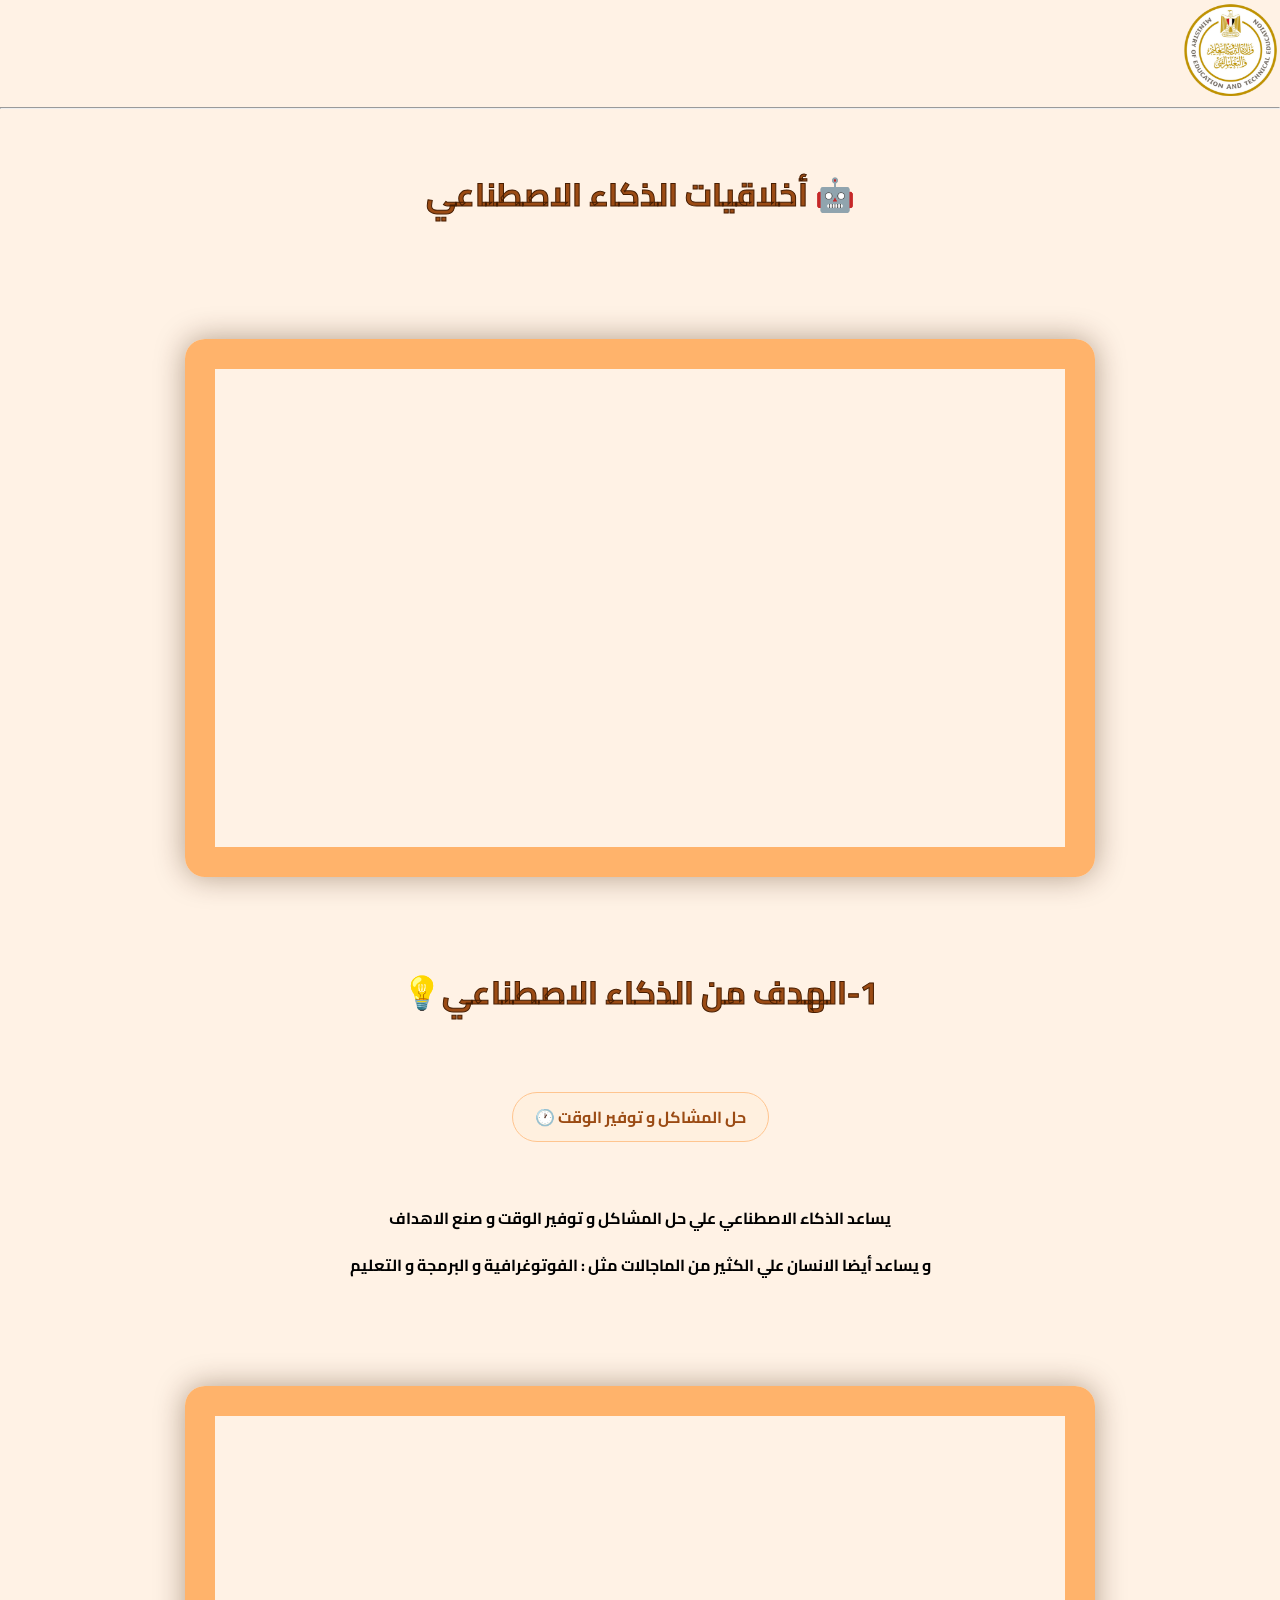
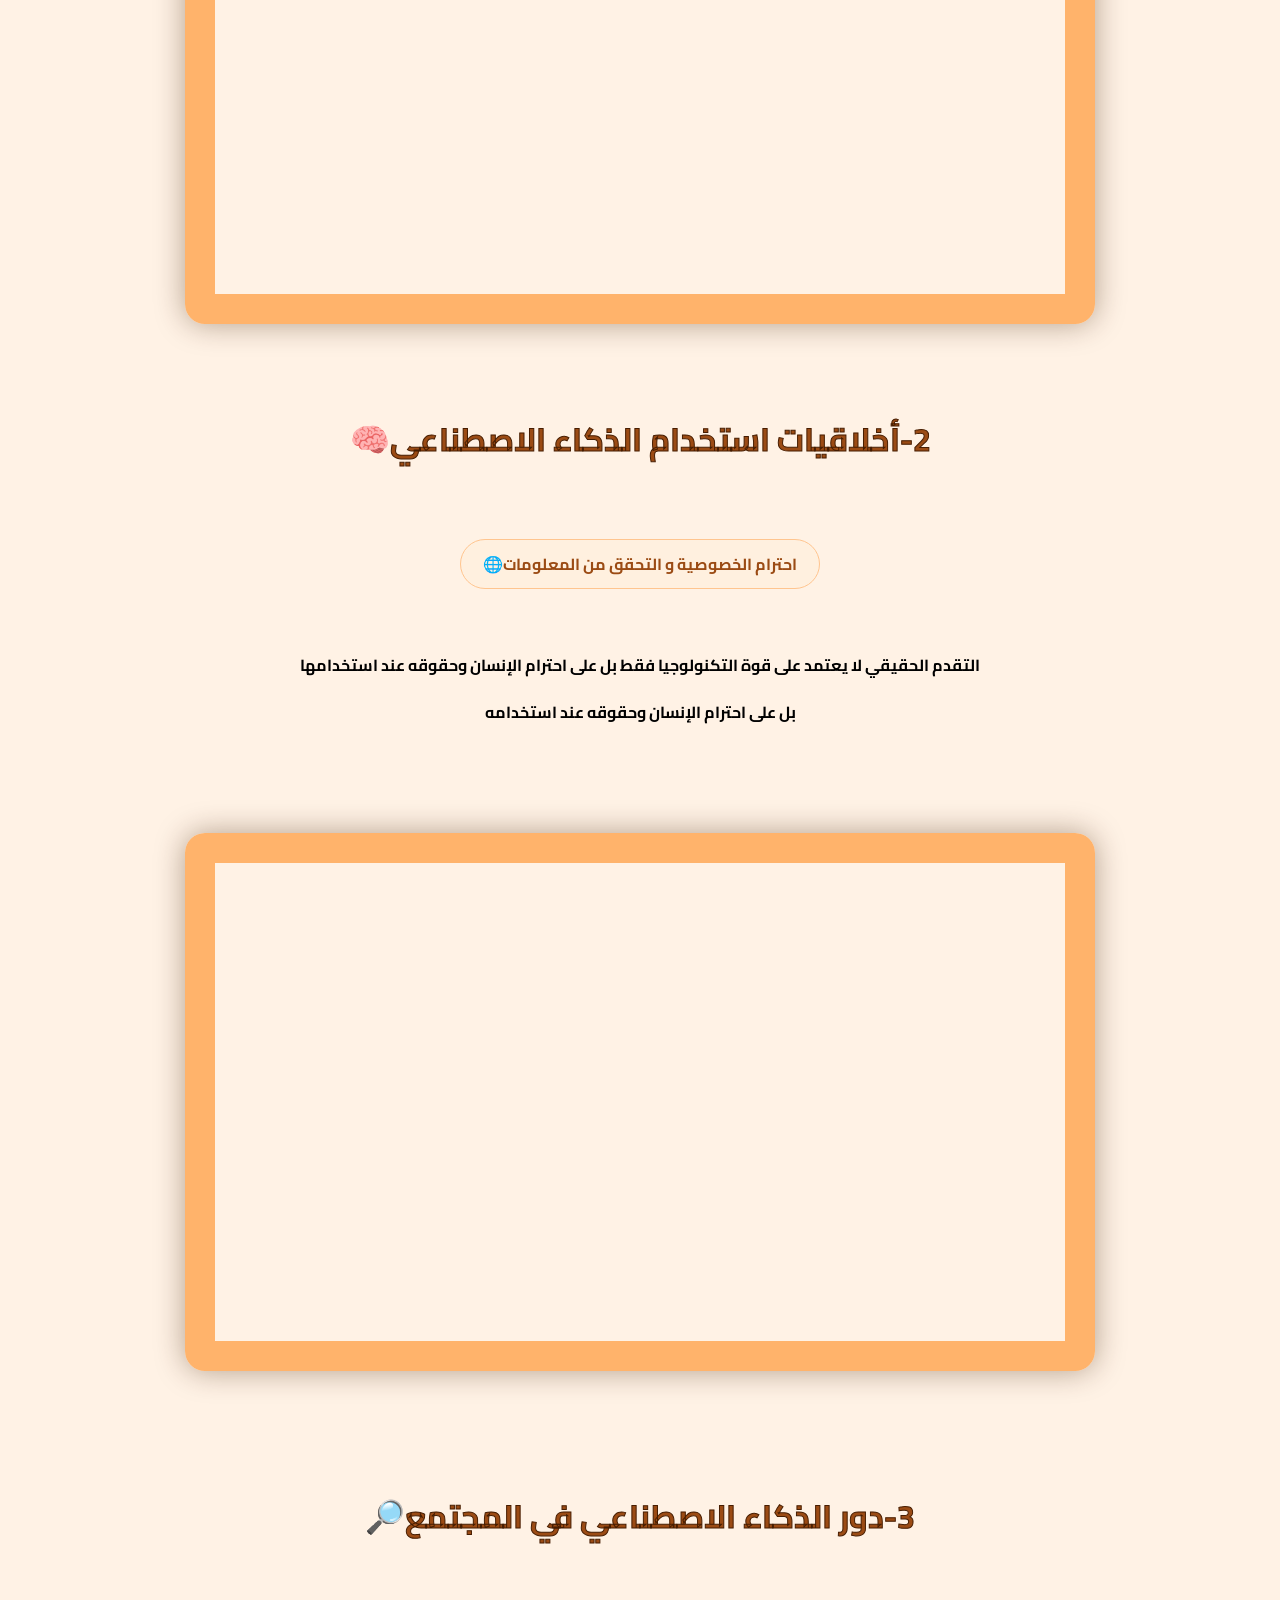
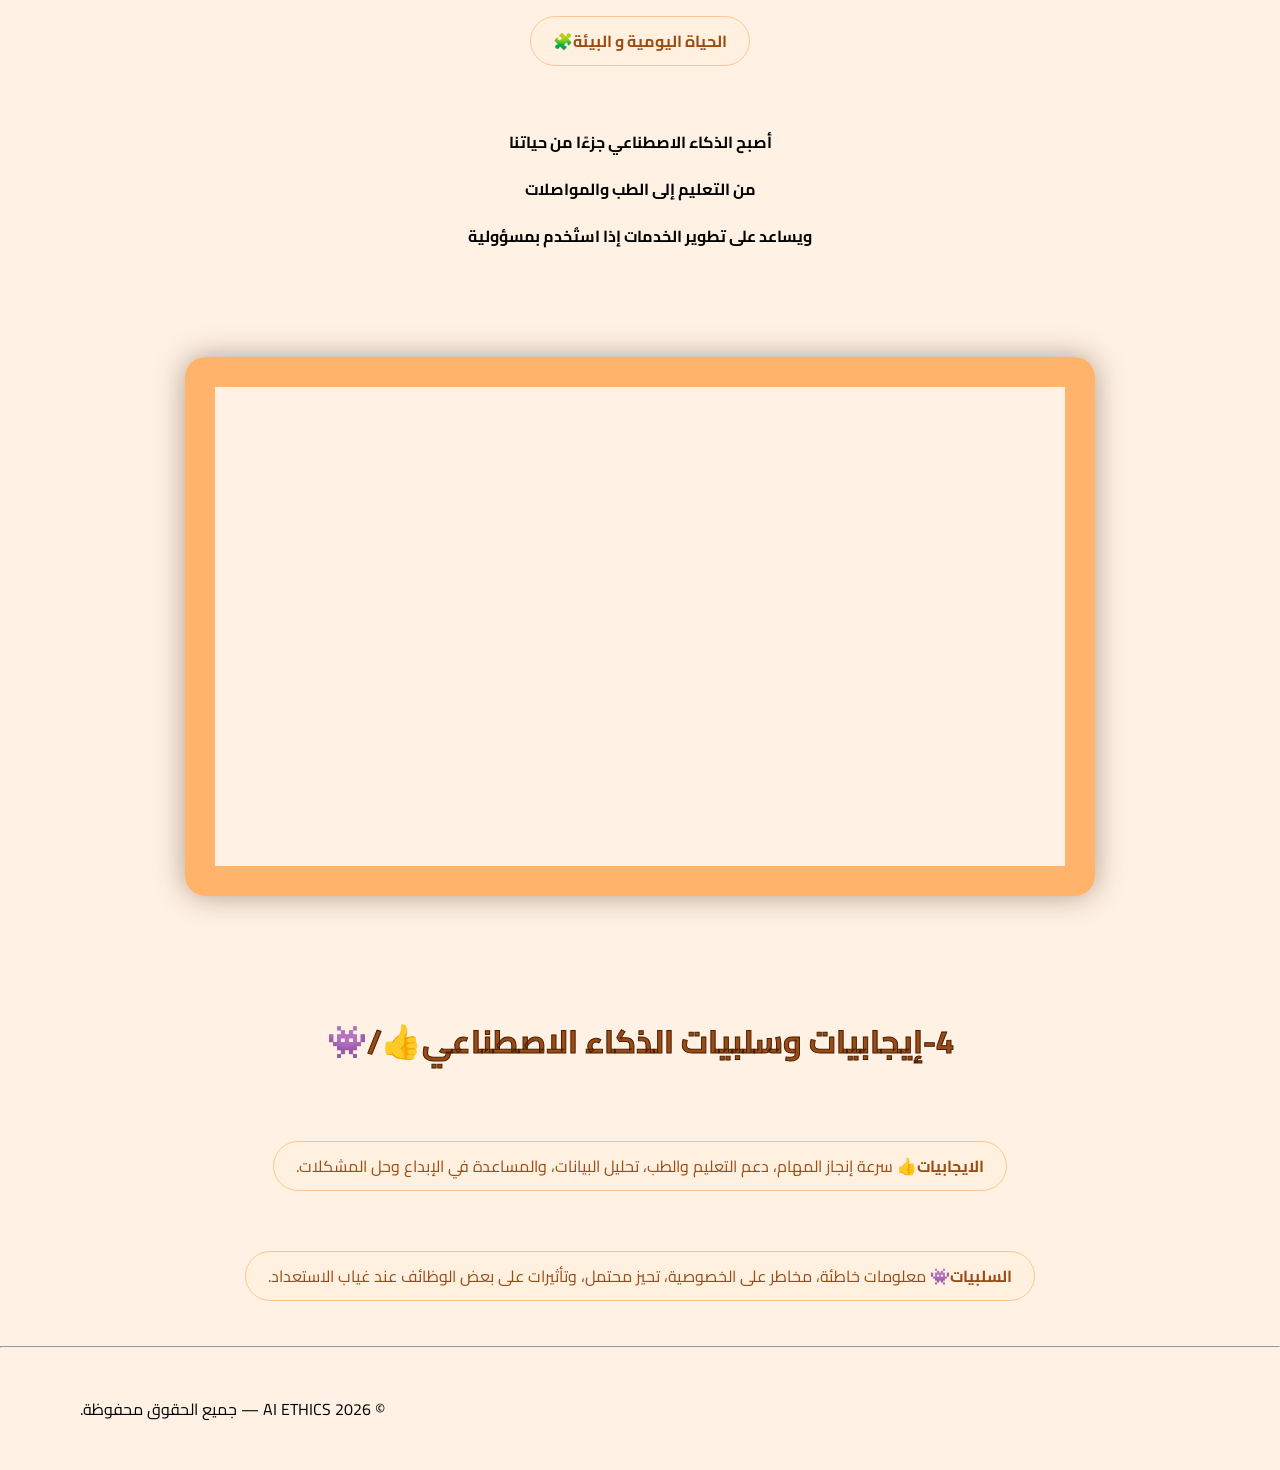
<file: bage1.html>
<!doctype html>
<html lang="en-ar" dir="rtl">

<head>
  <meta charset="UTF-8" />
  <meta name="viewport" content="width=device-width, initial-scale=1.0" />
  <title>أخلاقيات الذكاء الاصطناعي</title>
  <link rel="icon" href="icons8-html-5-48.png">
</head>

<body>
  <img src="logo.png" alt="logo" />
  <hr />
  <br />
  <h1><strong>🤖 أخلاقيات الذكاء الاصطناعي</strong></h1>
  <br />
  <section class="video-section" dir="rtl">
    <div class="video-container">
      <iframe src="https://www.youtube.com/embed/lAWQqJyfXiI" title="أخلاقيات الذكاء الاصطناعي" allowfullscreen>
      </iframe>
    </div>
  </section>
  <h1><strong>1-الهدف من الذكاء الاصطناعي💡</strong></h1>
  <br />
  <div>
    <p class="potato"><strong>حل المشاكل و توفير الوقت 🕐</strong></p>
  </div>
  <br />
  <div>
    <p>
      <strong>
        يساعد الذكاء الاصطناعي علي حل المشاكل و توفير الوقت و صنع الاهداف
      </strong>
    </p>
  </div>
  <div>
    <p>
      <strong>
        و يساعد أيضا الانسان علي الكثير من الماجالات مثل : الفوتوغرافية و
        البرمجة و التعليم
      </strong>
    </p>
  </div>
  <br />
  <section class="video-section dir=" rtl">
    <div class="video-container">
      <iframe src="https://www.youtube.com/embed/6yDr7CWLJ8c" title="أخلاقيات الذكاء الاصطناعي" allowfullscreen>
      </iframe>
    </div>
  </section>
  <div>
    <h1><strong>2-أخلاقيات استخدام الذكاء الاصطناعي🧠</strong></h1>
  </div>
  <br />
  <div>
    <p class="potato">
      <strong>احترام الخصوصية و التحقق من المعلومات🌐</strong>
    </p>
  </div>
  <br />
  <div>
    <p>
      <strong>
        التقدم الحقيقي لا يعتمد على قوة التكنولوجيا فقط بل على احترام الإنسان
        وحقوقه عند استخدامها
      </strong>
    </p>
  </div>
  <p>
    <strong> بل على احترام الإنسان وحقوقه عند استخدامه </strong>
  </p>
  <br />
  <section class="video-section" dir="rtl">
    <div class="video-container">
      <iframe src="https://www.youtube.com/embed/PkW_CKEWZ6c" title="أخلاقيات الذكاء الاصطناعي" allowfullscreen>
      </iframe>
    </div>
  </section>
  <br />
  <div>
    <h1><strong>3-دور الذكاء الاصطناعي في المجتمع🔎</strong></h1>
  </div>
  <br />
  <div>
    <p class="potato">
      <strong>الحياة اليومية و البيئة🧩</strong>
    </p>
  </div>
  <br />
  <div>
    <p>
      <strong>
        أصبح الذكاء الاصطناعي جزءًا من حياتنا
      </strong>
    </p>
  </div>
  <div>
    <p>
      <strong>
        من التعليم إلى الطب والمواصلات
      </strong>
    </p>
  </div>
  <div>
    <p>
      <strong>
        ويساعد على تطوير الخدمات إذا استُخدم بمسؤولية
      </strong>
    </p>
  </div>
  <br />
  <section class="video-section" dir="rtl">
    <div class="video-container">
      <iframe src="https://www.youtube.com/embed/fBB7RJsJ1Ro" title="أخلاقيات الذكاء الاصطناعي" allowfullscreen>
      </iframe>
    </div>
  </section>
  <br />
  <div>
    <h1><strong>4-إيجابيات وسلبيات الذكاء الاصطناعي👍/👾</strong></h1>
  </div>
  <br />
  <div>
    <p class="tomato">
      <strong>الايجابيات👍</strong>
      سرعة إنجاز المهام،
      دعم التعليم والطب،
      تحليل البيانات،
      والمساعدة في الإبداع وحل المشكلات.
    </p>
  </div>
  <br />
  <div>
    <p class="tomato">
      <strong>السلبيات👾</strong>
      معلومات خاطئة،
      مخاطر على الخصوصية،
      تحيز محتمل،
      وتأثيرات على بعض الوظائف عند غياب الاستعداد.
    </p>
  </div>
  <br />
  <hr />
  <br />
  <p class="baby">
    © 2026 AI ETHICS — جميع الحقوق محفوظة.
  </p>
  <br>
  <style>
    @import url("https://fonts.googleapis.com/css2?family=Cairo:wght@200..1000&display=swap");

    * {
      font-family: "cairo", "poppins", sans-serif;
      margin: 0;
      padding: 0;
    }

    hr {
      opacity: 200;
    }

    h1 {
      text-align: center;
      justify-content: center;
      margin: 25px 0;
    }
 
    h1 strong {
      color:#461d01;
      -webkit-text-fill-color: #9b4b14;
      -webkit-text-stroke: 1px;
    }
    
    p {
      text-align: center;
      line-height: 2;
      margin: 15px auto;
      padding: 0 15px;
    }


    .video-section {
      padding: 60px 20px;
      text-align: center;
      color: white;
    }

    .video-section h2 {
      font-size: 32px;
      margin-bottom: 15px;
    }

    .video-section p {
      font-size: 18px;
      margin-bottom: 30px;
      line-height: 1.8;
    }

    .video-container {
      display: flex;
      max-width: 850px;
      margin: auto;
      aspect-ratio: 16 / 9;
      border: 30px solid #ffb36b;
      border-radius: 20px;
      overflow: hidden;
      box-shadow: 0 0 30px rgba(61, 31, 1, 0.397);
      transition: 0.3s ease;
    }

.video-container:hover {
  box-shadow: 0 0 30px rgba(61, 31, 1, 0.664);
  border-color: #ff923d;
}


    .video-container iframe {
      width: 100%;
      height: 100%;
      border: none;
    }

    body {
      background-color: #fff2e5;
    }

    .ailogo {
      display: flex;
      max-width: 300px;
      transform: translateX(-30.5rem) translateY(1.5rem);
    }



    
.potato,
.tomato {
  display: table;
  margin: 15px auto;
  padding: 8px 22px;

  background: #fff0df;
  color: #9b4b14;

  border: 1px solid #ffc58f;
  border-radius: 30px;

  transform: none;
}


    .baby {
      transform: translateX(-25.5rem);
    }


    html,
    body {
      overflow-x: hidden;
    }
  </style>
</body>
</html>
</file>
